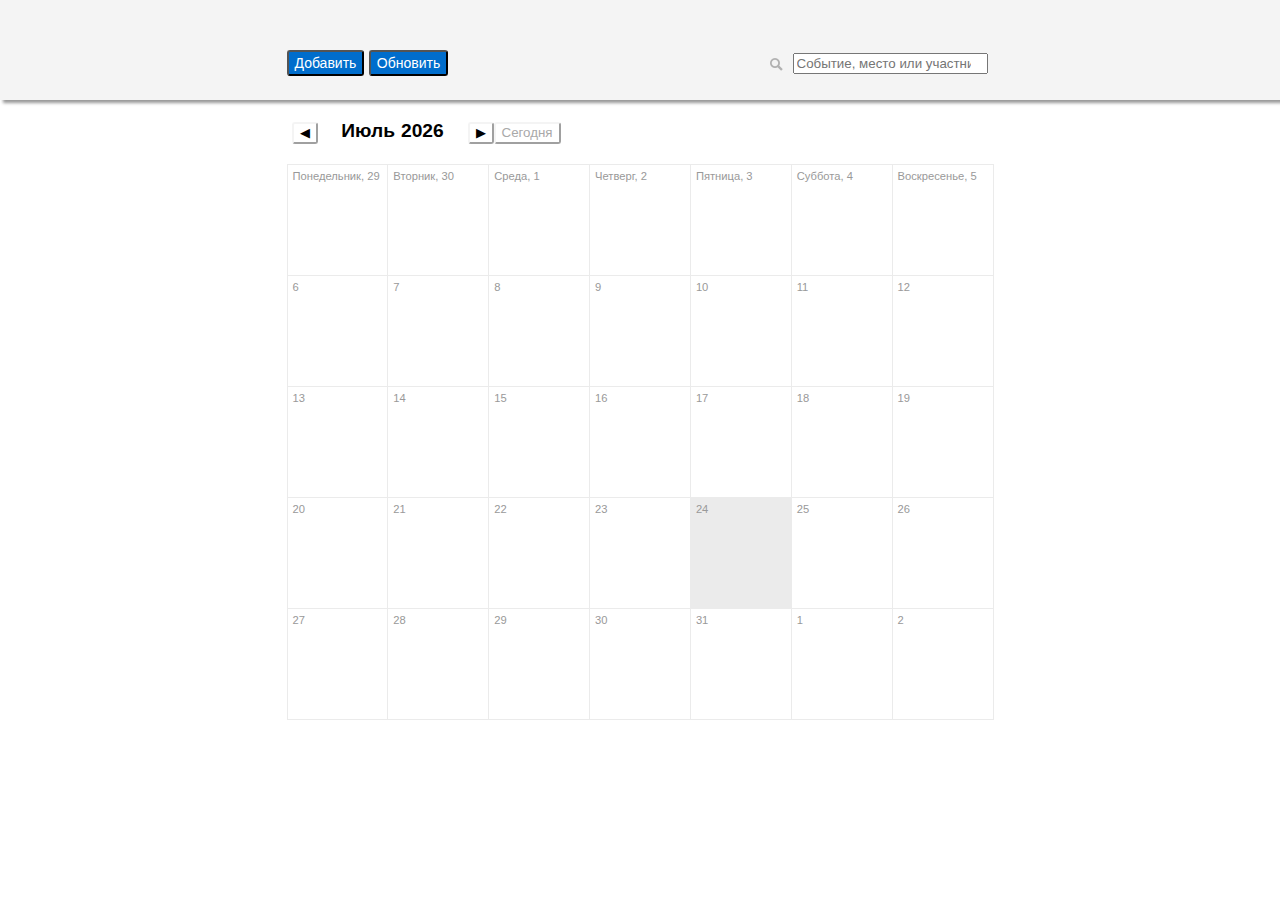
<file: index.html>
<!DOCTYPE html>
<html>
<head>
    <meta http-equiv="Content-Type"
          content="text/html; charset=utf-8"/>
    <link rel="stylesheet" href="stat/style.css">

    <title></title>
</head>
<body>

<div id="upd-event" class="arrow_box_up">
    <img src="stat/cr.png">
    <div class="container">
        <div class="inputs">
            <input type="text" class="eventC" placeholder="назовите событие" value="">
            <h3 class="eventCH"></h3>
            <input type="text" class="timeC" placeholder="время напр. 14:00" value="">
            <span class="timeCspan"></span>
            <input type="text" class="participantsC" placeholder="участники" value="">
            <div class="partisipants">
                <span class="parts">Участники:</span>
                <span class="partCspan"></span>
            </div>
            <textarea class="description" placeholder="Описание"></textarea>
        </div>
        <div class="controls">
            <button id="updEvent">готово</button>
            <button id="delEvent">удалить</button>
        </div>
    </div>
</div>

<div class="header">
    <div id="mng">
        <div class="mngbuttons">
            <button id="addEvent" class="btn">Добавить</button>
            <div id="addEventForm" class="arrow_box">
                <label>Выберите день для события</label>
                <img id="closeEventForm" src="stat/cr.png">
                <input id="eventText" name="eventtext" type="text" placeholder="14.00 День рождения">
                <button id="createEvent"> Создать </button>
            </div>
            <button class="btn" id="reload">Обновить</button>

            <div class="search">
                <img src="stat/searchBtn.png">
                <label>
                    <input type="search" placeholder="Событие, место или участник">
                </label>
            </div>

        </div>

    </div>
</div>
<div class="main">
    <div class="calc">
            <div class="monthchooser">
                <button id="arr-left">&#9664;</button><span class="date"><span id="month">Август</span><span id="year">2013</span></span><button id="arr-right">&#9654;</button><button id="today">Сегодня</button>
            </div>
        <div id="cal">
        </div>
    </div>
</div>

<script type="text/javascript" src="stat/j.js">
</script>




</body>
</html>
</file>
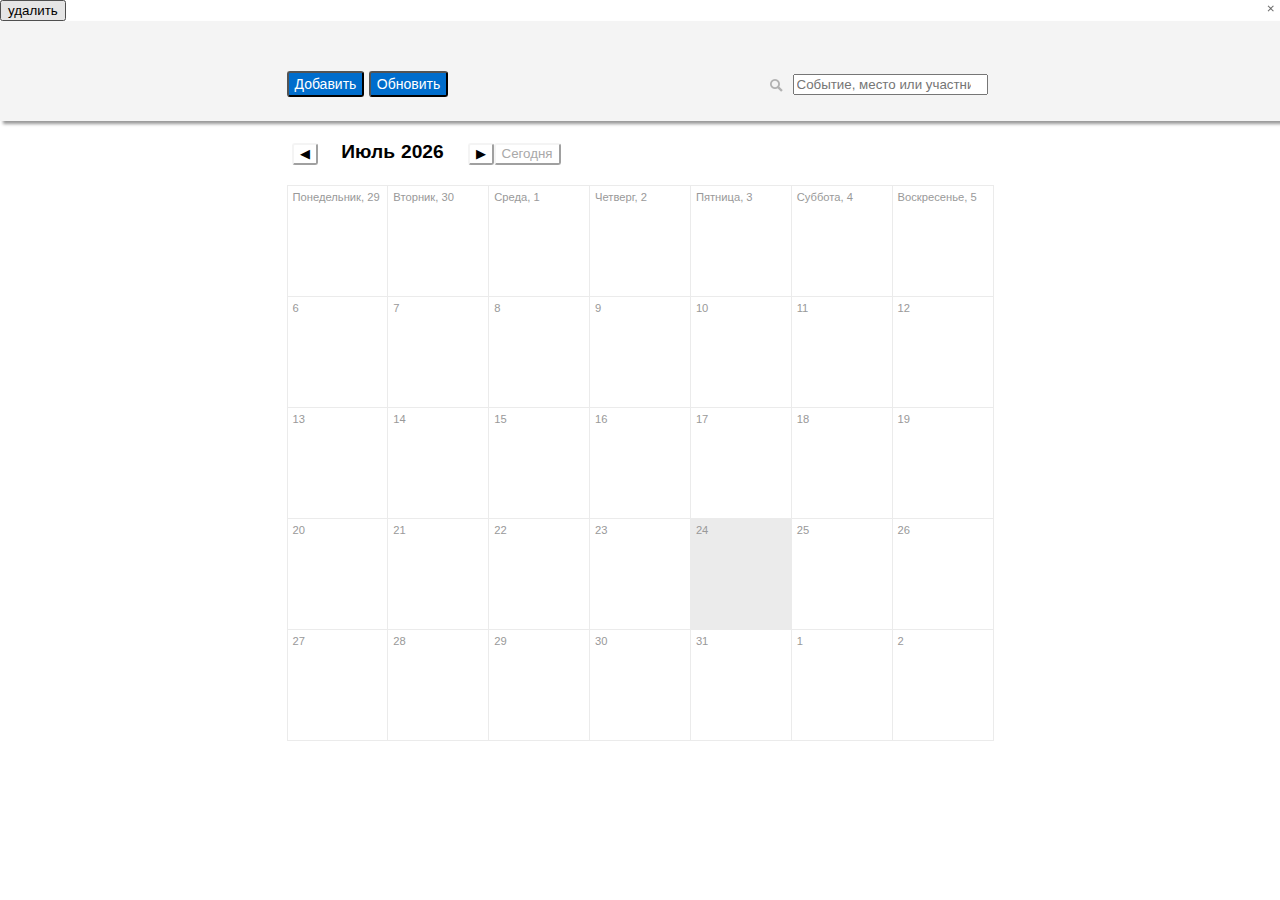
<file: calendar.html>
<!DOCTYPE html>
<html>
<head>
    <meta http-equiv="Content-Type"
          content="text/html; charset=utf-8"/>
    <link rel="stylesheet" href="stat/style.css">

    <title></title>
</head>
<body>

<div id="upd-event">
    <img src="stat/cr.png">
    <button id="delEvent">удалить</button>
</div>

<div class="header">
    <div id="mng">
        <div class="mngbuttons">
            <button id="addEvent" class="btn">Добавить</button>
            <div id="addEventForm">
                <img id="closeEventForm" src="stat/cr.png">
                <div class="arrow"></div>
                    <input id="eventText" name="eventtext" type="text" placeholder="14.00 День рождения">
                    <button id="createEvent"> Создать </button>
            </div>
            <button class="btn" id="reload">Обновить</button>

            <div class="search">
                <img src="stat/searchBtn.png">
                <label>
                    <input type="search" placeholder="Событие, место или участник">
                </label>
            </div>

        </div>

    </div>
</div>
<div class="main">
    <div class="calc">
            <div class="monthchooser">
                <button id="arr-left">&#9664</button><span class="date"><span id="month">Август</span><span id="year">2013</span></span><button id="arr-right">&#9654</button><button id="today">Сегодня</button>
            </div>
        <div id="cal">
        </div>
    </div>
</div>

<script type="text/javascript" src="stat/j.js">
</script>




</body>
</html>
</file>
<file: stat/style.css>
body {
    margin: 0;
    font-family: Helvetica, serif;
}

button {
    font-family: "Helvetica Neue",Helvetica,Arial,sans-serif;
}

table {
    margin: 0 auto;
    border-collapse: collapse;
}

td {
    border: 1px solid #ebebeb;
    width: 100px;
    height: 100px;
    vertical-align: top;
    color: #999999;
    padding: 5px;
    font-size: 0.7em;
}

td .eventContainer {
    display: block;
    margin-top: 10px;
    width: 84px;
    overflow: hidden;
}

.eventContainer:hover {
    background-color: #c2e4fe;
}

.header {
    background-color: #f4f4f4;
    height: 100px;
    margin: 0;
    box-shadow: 3px 3px 3px #999;
}

.calc, #mng {
    margin: 0 auto;
    width: 707px;
}

.main{
    margin: 0 auto;
}

.main button#arr-left, .main button#arr-right {
    color: #000000;
}

.monthchooser {
    padding: 20px 0 20px 5px;
}

.monthchooser button {
    border-radius: 3px;
    border-width: 2px;
    color: darkgray;
    height: 22px;
    background-color: white;
    border-color: #f4f4f4;
}

.today {
    background-color: #ebebeb;
}

.date {
    display: inline-block;
    width: 150px;
    text-align: center;
}

#month, #year {
    font-size: 1.2em;
    padding: 0 3px 0 3px;
    font-weight: bold;
}

.mngbuttons {
    position: relative;
}


.mngbuttons .btn{
    border-radius: 3px;
    border-width: 2px;
    background-color: #006DCC;
    font-size: 14px;
    color: #ffffff;
    vertical-align: middle;
    line-height: 20px;
    font-weight: normal;
    margin-top: 50px;
}

.search{
    border-radius: 3px;
    border-width: 2px;
    vertical-align: middle;
    font-weight: normal;
    position: absolute;
    right: 3px;
    top: 50px;
    padding: 3px;
}

img {
    position: relative;
    bottom: 2px;
}

input[type=search] {
    width: 195px;
    position: relative;
    bottom: 10px;
}

#addEventForm{
    position: absolute;
    background: #fff;
    margin-top: 20px;

    border-radius: 4px;
    -moz-border-radius: 4px;
    -webkit-border-radius: 4px;

    width: 275px;
    padding: 20px;

    font-size: 12px;
    color: #3a3a3a;
    /*text-align: justify;*/
    box-shadow: 0 0 5px #999;
}

#addEventForm .arrow {
    width: 0;
    height: 0;
    display: block;

    border-width: 10px;
    border-color: transparent transparent #ffffff transparent;
    border-style: solid;
    position: absolute;
    top: -20px;
}

#addEventForm input[type=text], #addEventForm label{
    width: 250px;
    margin: 5px;
}

#addEventForm .picked{
    color: #000000;
    background-color: #ffffff;
}

#addEventForm label{
    color: red;
    background-color: yellow;
}

#addEventForm button{
    margin: 5px;
}

#addEventForm img {
    position: absolute;
    right: 3px;
    top: 3px;
}

.event {
    background-color: #c2e4fe;
}

td:hover {
    color: black;
}

.controls{
    position: absolute;
    bottom: 20px;
    left: 25px;
    margin-right: 10px;
}

#upd-event img{
    position: absolute;
    top: 3px;
    right: 3px;
}


#upd-event input, #upd-event textarea, h3, #upd-event span{
    width: 258px;
    height: 27px;
    text-align: left;
    vertical-align: top;
    margin: 5px 10px;
}

#upd-event div .description{
    margin-top: 25px;
}

#upd-event .description {
    width: 257px;
    height: 116px;
}

.arrow_box {
    position: relative;
    background: #fff;
    border: 1px solid #999;
}
.arrow_box:after, .arrow_box:before {
    bottom: 100%;
    border: solid transparent;
    content: " ";
    height: 0;
    width: 0;
    position: absolute;
    pointer-events: none;
}

.arrow_box:after {
    border-color: rgba(255, 255, 255, 0);
    border-bottom-color: #fff;
    border-width: 12px;
    left: 22px;
    margin-left: -12px;
}
.arrow_box:before {
    border-color: rgba(153, 153, 153, 0);
    border-bottom-color: #999;
    border-width: 13px;
    left: 22px;
    margin-left: -13px;
}


.arrow_box_up{
    display: none;
    position: absolute;
    background-color: #F2F2F2;
    box-shadow: 0 0 6px #B2B2B2;
    padding: 10px 18px;
    width: 300px;
    height: 330px;
    background-color: #ffffff;
}

.arrow_box_up::before {
    background-color: #FFFFFF;
    content: "\00a0";
    display: block;
    height: 16px;
    position: absolute;
    top: 11px;
    transform:             rotate( 29deg ) skew( -35deg );
    -moz-transform:    rotate( 29deg ) skew( -35deg );
    -ms-transform:     rotate( 29deg ) skew( -35deg );
    -o-transform:      rotate( 29deg ) skew( -35deg );
    -webkit-transform: rotate( 29deg ) skew( -35deg );
    width:  20px;
}

.arrow_box_up {
    float: left;
    margin: 5px 45px 5px 20px;
}

.arrow_box_up::before {
    box-shadow: -2px 2px 2px 0 rgba( 178, 178, 178, .4 );
    left: -9px;
}

.partCspan, .eventCH, #addEventForm, .timeCspan {
    display: none;
}

.parts {
    font-size: 0.8em;
    color: #B2B2B2;
}

.eventTitleSpan {
    font-weight: bold;
}
</file>
